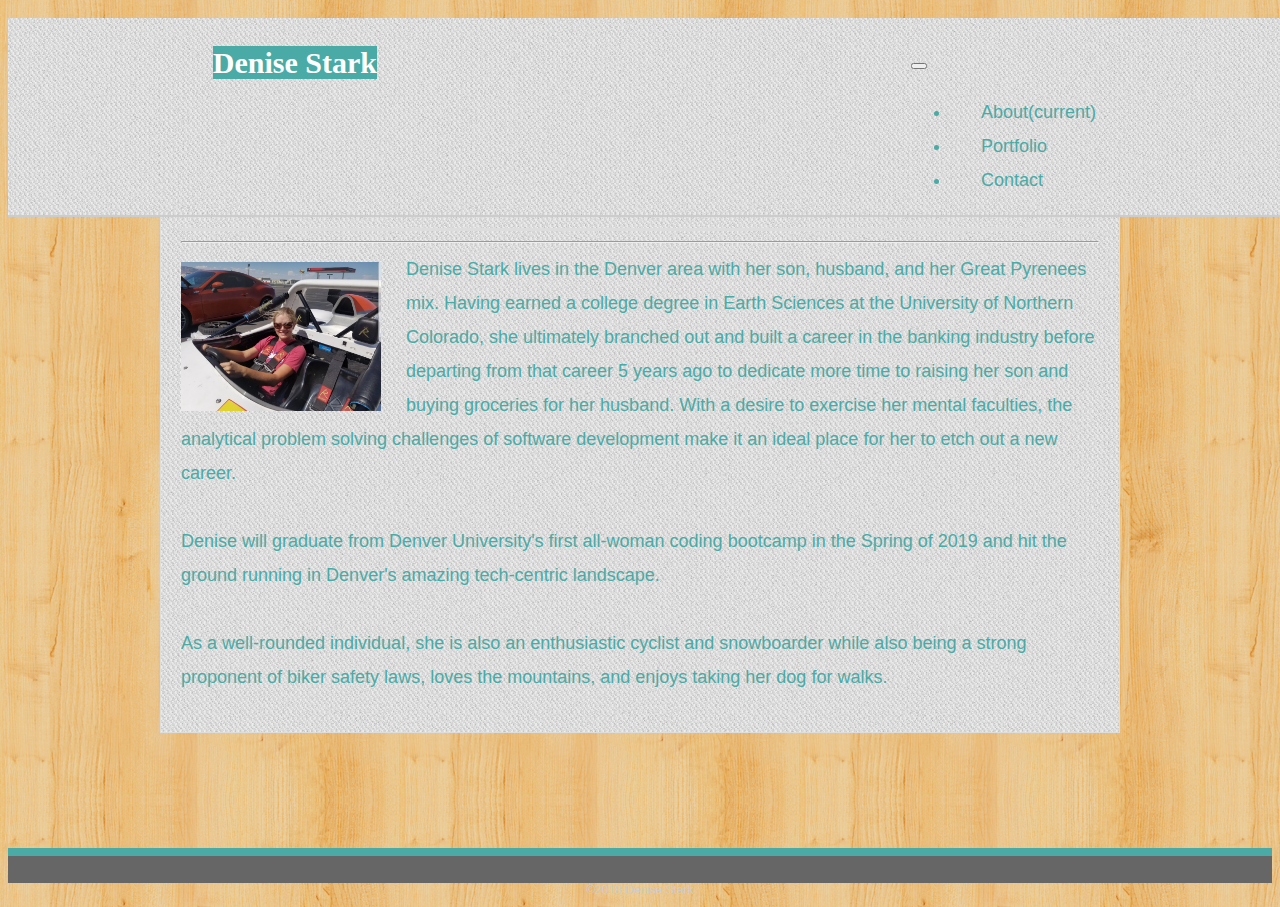
<file: index.html>
<!DOCTYPE html>
<html lang="en-us">
    <head>
        <meta charset="UTF-8"/>
        <title>Bootstap Portfolio</title>
        <meta name="viewport" content="width=device-width, initial-scale=1, shrink-to-fit=no">
        <link rel="stylesheet" href="https://stackpath.bootstrapcdn.com/bootstrap/4.1.3/css/bootstrap.min.css" integrity="sha384-MCw98/SFnGE8fJT3GXwEOngsV7Zt27NXFoaoApmYm81iuXoPkFOJwJ8ERdknLPMO" crossorigin="anonymous">
        <script src="https://code.jquery.com/jquery-3.3.1.slim.min.js" integrity="sha384-q8i/X+965DzO0rT7abK41JStQIAqVgRVzpbzo5smXKp4YfRvH+8abtTE1Pi6jizo" crossorigin="anonymous"></script>
        <script src="https://cdnjs.cloudflare.com/ajax/libs/popper.js/1.14.3/umd/popper.min.js" integrity="sha384-ZMP7rVo3mIykV+2+9J3UJ46jBk0WLaUAdn689aCwoqbBJiSnjAK/l8WvCWPIPm49" crossorigin="anonymous"></script>
        <script src="https://stackpath.bootstrapcdn.com/bootstrap/4.1.3/js/bootstrap.min.js" integrity="sha384-ChfqqxuZUCnJSK3+MXmPNIyE6ZbWh2IMqE241rYiqJxyMiZ6OW/JmZQ5stwEULTy" crossorigin="anonymous"></script>        <link rel="stylesheet" type="text/css" href="assets/css/style.css"/>
        <link rel="stylesheet" type="text/css" href="assets/css/style.css"/>
    </head>
    <body>
        <header id="masthead">
            <a class="navbar-brand active" href="index.html">Denise Stark</a>
                <nav class="navbar navbar-expand-md navbar-light">
                    <button class="navbar-toggler" type="button" data-toggle="collapse" data-target="#navbarSupportedContent" aria-controls="navbarSupportedContent" aria-expanded="false" aria-label="Toggle navigation">
                        <span class="navbar-toggler-icon"></span>
                    </button>
                    
                <div class="collapse navbar-collapse" id="navbarSupportedContent">
                    <ul class="navbar-nav mr-auto">
                        <li class="nav-item active">
                            <a class="nav-link" href="index.html">About<span class="sr-only">(current)</span></a>
                        </li>
                        <li class="nav-item">
                            <a class="nav-link" href="portfolio.html">Portfolio</a>
                        </li>
                        <li class="nav-item">
                            <a class="nav-link" href="contact.html">Contact</a>
                        </li>
                    </ul>
                </nav>
            </div>
        </header>

        <div id="main-container" class="container">
            <section class="main-section"> 
                <p>
                <h1>About Me</h1> 
                <hr>                   
                <img src="assets/images/BioPic.jpg" class="auth-image" alt="Denise Stark" />
            
                Denise Stark lives in the Denver area with her son, husband, and her 
                Great Pyrenees mix.  Having earned a college degree in Earth Sciences 
                at the University of Northern Colorado, she ultimately branched out and 
                built a career in the banking industry before departing from that career 
                5 years ago to dedicate more time to raising her son and buying groceries 
                for her husband.  With a desire to exercise her mental faculties, the 
                analytical problem solving challenges of software development make it an 
                ideal place for her to etch out a new career.
                <br>
                <br>
                Denise will graduate from Denver University's first all-woman coding bootcamp 
                in the Spring of 2019 and hit the ground running in Denver's amazing tech-centric 
                landscape.
                <br>
                <br>
                As a well-rounded individual, she is also an enthusiastic cyclist and snowboarder
                while also being a strong proponent of biker safety laws, loves the mountains, 
                and enjoys taking her dog for walks.
                </p>
            </section>
        </div>
        <footer>
            <div class="container">
                <p> &copy;2018 Denise Stark
                </p>
            </div>
        </footer>
    </body>
</html>
</file>
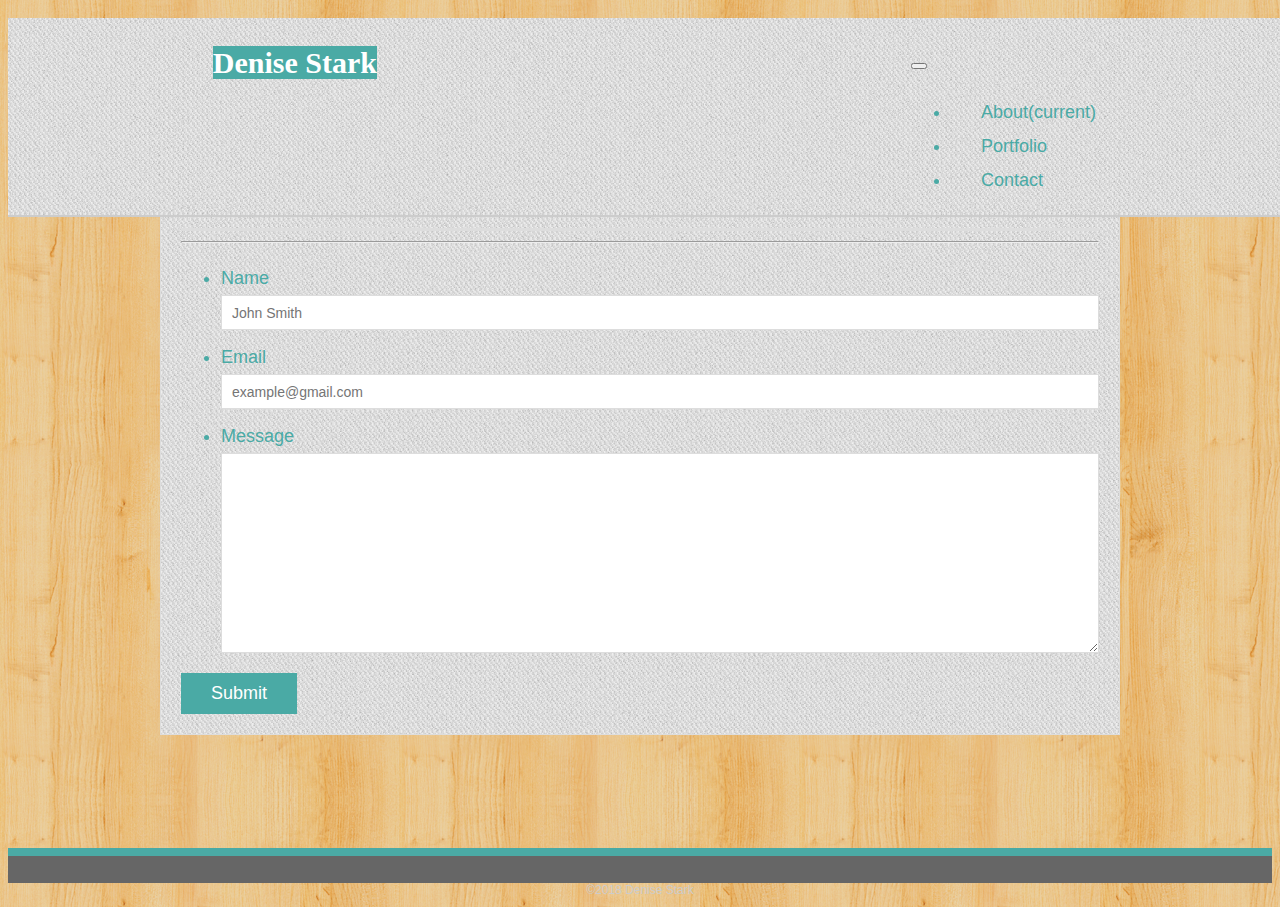
<file: contact.html>
<!DOCTYPE html>
<html lang="en-us">
    <head>
        <meta charset="UTF-8"/>
        <title>Bootstap Portfolio</title>
        <meta name="viewport" content="width=device-width, initial-scale=1, shrink-to-fit=no">
        <link rel="stylesheet" href="https://stackpath.bootstrapcdn.com/bootstrap/4.1.3/css/bootstrap.min.css" integrity="sha384-MCw98/SFnGE8fJT3GXwEOngsV7Zt27NXFoaoApmYm81iuXoPkFOJwJ8ERdknLPMO" crossorigin="anonymous">
        <script src="https://code.jquery.com/jquery-3.3.1.slim.min.js" integrity="sha384-q8i/X+965DzO0rT7abK41JStQIAqVgRVzpbzo5smXKp4YfRvH+8abtTE1Pi6jizo" crossorigin="anonymous"></script>
        <script src="https://cdnjs.cloudflare.com/ajax/libs/popper.js/1.14.3/umd/popper.min.js" integrity="sha384-ZMP7rVo3mIykV+2+9J3UJ46jBk0WLaUAdn689aCwoqbBJiSnjAK/l8WvCWPIPm49" crossorigin="anonymous"></script>
        <script src="https://stackpath.bootstrapcdn.com/bootstrap/4.1.3/js/bootstrap.min.js" integrity="sha384-ChfqqxuZUCnJSK3+MXmPNIyE6ZbWh2IMqE241rYiqJxyMiZ6OW/JmZQ5stwEULTy" crossorigin="anonymous"></script>        <link rel="stylesheet" type="text/css" href="assets/css/style.css"/>
        <link rel="stylesheet" type="text/css" href="assets/css/style.css"/>
    </head>
    <body>
        <header id="masthead">
            <a class="navbar-brand active" href="index.html">Denise Stark</a>
                <nav class="navbar navbar-expand-md navbar-light">
                    <button class="navbar-toggler" type="button" data-toggle="collapse" data-target="#navbarSupportedContent" aria-controls="navbarSupportedContent" aria-expanded="false" aria-label="Toggle navigation">
                        <span class="navbar-toggler-icon"></span>
                    </button>
                    
                <div class="collapse navbar-collapse" id="navbarSupportedContent">
                    <ul class="navbar-nav mr-auto">
                        <li class="nav-item">
                            <a class="nav-link" href="index.html">About<span class="sr-only">(current)</span></a>
                        </li>
                        <li class="nav-item">
                            <a class="nav-link" href="portfolio.html">Portfolio</a>
                        </li>
                        <li class="nav-item active">
                            <a class="nav-link" href="contact.html">Contact</a>
                        </li>
                    </ul>
                </nav>
            </div>
        </header>
        <div id="main-container" class="container">
                <section class="main-section">
                  <h1>Contact</h1>
                <hr>
                  <form id="contact-form">
                    <ul>
                      <li>
                        <label for="name">Name</label>
                        <input type="text" id="name" name="name" placeholder="John Smith" required="required">
                      </li>
                      <li>
                        <label for="email">Email</label>
                        <input type="email" id="email" name="email" placeholder="example@gmail.com" required="required">
                      </li>
                      <li>
                        <label for="message">Message</label>
                        <textarea id="message" name="message" required="required"></textarea>
                      </li>
                    </ul>
                    <input type="submit">
                  </form>            
                </section>            
              </div> 

        <footer>
            <div class="container">
                <p> &copy;2018 Denise Stark
                </p>
            </div>
        </footer>
    </body>            
</html>
</file>
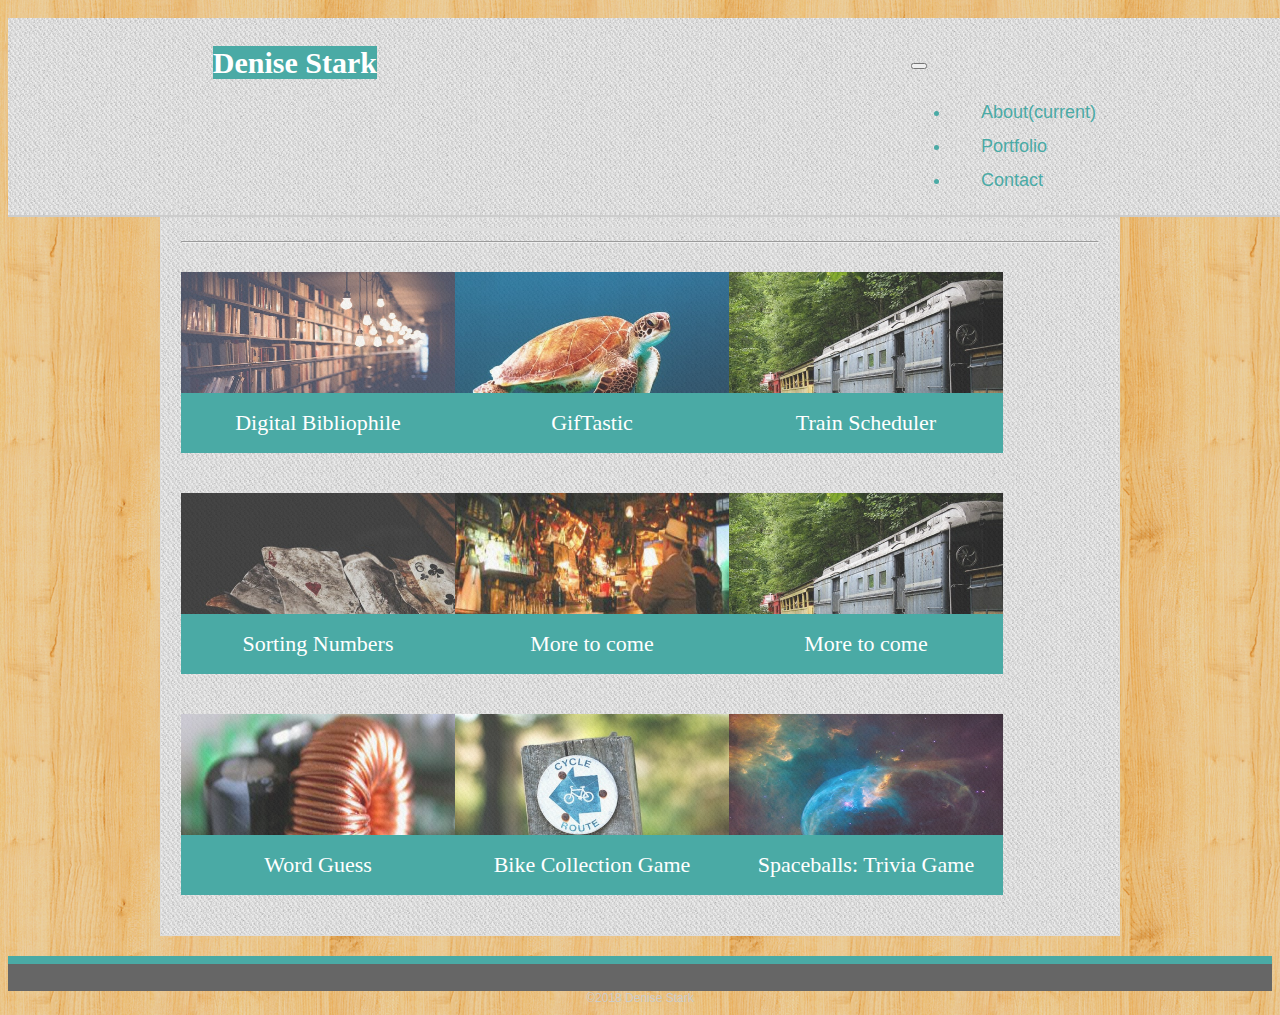
<file: portfolio.html>
<!DOCTYPE html>
<html lang="en-us">
    <head>
        <meta charset="UTF-8"/>
        <title>Bootstap Portfolio</title>
        <meta name="viewport" content="width=device-width, initial-scale=1, shrink-to-fit=no">
        <link rel="stylesheet" href="https://stackpath.bootstrapcdn.com/bootstrap/4.1.3/css/bootstrap.min.css" integrity="sha384-MCw98/SFnGE8fJT3GXwEOngsV7Zt27NXFoaoApmYm81iuXoPkFOJwJ8ERdknLPMO" crossorigin="anonymous">
        <script src="https://code.jquery.com/jquery-3.3.1.slim.min.js" integrity="sha384-q8i/X+965DzO0rT7abK41JStQIAqVgRVzpbzo5smXKp4YfRvH+8abtTE1Pi6jizo" crossorigin="anonymous"></script>
        <script src="https://cdnjs.cloudflare.com/ajax/libs/popper.js/1.14.3/umd/popper.min.js" integrity="sha384-ZMP7rVo3mIykV+2+9J3UJ46jBk0WLaUAdn689aCwoqbBJiSnjAK/l8WvCWPIPm49" crossorigin="anonymous"></script>
        <script src="https://stackpath.bootstrapcdn.com/bootstrap/4.1.3/js/bootstrap.min.js" integrity="sha384-ChfqqxuZUCnJSK3+MXmPNIyE6ZbWh2IMqE241rYiqJxyMiZ6OW/JmZQ5stwEULTy" crossorigin="anonymous"></script>        <link rel="stylesheet" type="text/css" href="assets/css/style.css"/>
        <link rel="stylesheet" type="text/css" href="assets/css/style.css"/>
    </head>
    <body>
        <header id="masthead">
            <a class="navbar-brand active" href="index.html">Denise Stark</a>
                <nav class="navbar navbar-expand-md navbar-light">
                    <button class="navbar-toggler" type="button" data-toggle="collapse" data-target="#navbarSupportedContent" aria-controls="navbarSupportedContent" aria-expanded="false" aria-label="Toggle navigation">
                        <span class="navbar-toggler-icon"></span>
                    </button>
                    
                <div class="collapse navbar-collapse" id="navbarSupportedContent">
                    <ul class="navbar-nav mr-auto">
                        <li class="nav-item">
                            <a class="nav-link" href="index.html">About<span class="sr-only">(current)</span></a>
                        </li>
                        <li class="nav-item active">
                            <a class="nav-link" href="portfolio.html">Portfolio</a>
                        </li>
                        <li class="nav-item">
                            <a class="nav-link" href="contact.html">Contact</a>
                        </li>
                    </ul>
                </nav>
            </div>
        </header>
        <div id="main-container" class="container">
            <section class="main-section">
                <h1>Portfolio</h1>
                <hr>
            <div class="row">
                <div class="col-md-4">
                    <div class="work">
                    <a href="https://brookj1.github.io/badassprojectone/index.html"><img src="assets/images/LibraryBulbs.jpg" alt="Rutgers Info Widget">
                    <h3>Digital Bibliophile</h3>
                    </a>
                    </div>
                </div>
                <div class="col-md-4">
                    <div class="work">
                    <a href="https://dstark88.github.io/GifTastic"><img src="assets/images/turtle.jpg"Rutgers Info Widget">
                    <h3>GifTastic</h3>
                    </a>
                    </div>
                </div>
                <div class="col-md-4">
                    <div class="work">
                    <a href="https://dstark88.github.io/Train-Scheduler/"><img src="assets/images/train.jpg" alt="Rock Paper Scissors">        
                    <h3>Train Scheduler</h3>
                    </a>
                    </div>
                </div>  
            </div>
            <div class="row">
                <div class="col-md-4">
                    <div class="work">
                    <a href="https://dstark88.github.io/Sorting-Numbers/"><img src="assets/images/cards.jpg" alt="sorting program">
                    <h3>Sorting Numbers</h3>
                    </a>
                    </div>
                </div>
                <div class="col-md-4">
                    <div class="work">
                    <a href="https://dstark88.github.io/GifTastic"><img src="assets/images/placeholder4.jpg" alt="Rutgers Info Widget">
                    <h3>More to come</h3>
                    </a>
                    </div>
                </div>
                <div class="col-md-4">
                    <div class="work">
                    <a href="https://dstark88.github.io/Train-Scheduler/"><img src="assets/images/train.jpg" alt="Rock Paper Scissors">        
                    <h3>More to come</h3>
                    </a>
                    </div>
                </div>  
            </div>
            <div class="row">
                <div class="col-md-4">
                  <div class="work">
                    <a href="https://dstark88.github.io/Word-Guess-Game/"><img src="assets/images/placeholder1.jpg" alt="Word Guess">
                        <h3>Word Guess</h3>
                    </a>
                  </div>
                </div>
                <div class="col-md-4">
                  <div class="work">
                    <a href="https://dstark88.github.io/Unit-4-game/"><img src="assets/images/cycle.jpg" alt="Bike Collection Game">
                        <h3>Bike Collection Game</h3>
                    </a>
                  </div>
                </div>
                <div class="col-md-4">
                  <div class="work">
                    <a href="https://dstark88.github.io/TriviaGame/"><img src="assets/images/space.jpg" alt="Spaceballs: The Trivia Game">
                        <h3>Spaceballs: Trivia Game</h3>
                    </a>
                  </div>
                </div>  
            </div>
            </section>     
        </div>           
        <footer>
            <div class="container">
                <p> &copy;2018 Denise Stark
                </p>
            </div>
        </footer>
    </body>            
</html>
</file>
<file: assets/css/style.css>
body {
    font-family: Arial, "Helvetica Neue", Helvetica, sans-serif;
    font-size: 18px;
    line-height: 34px;
    color: #4aaaa5;
    background-image: url("../images/purty_wood.png");
  }
  
  * {
    box-sizing: border-box;    
  }
  
  /* general */  
  .container {
    width: 100%;
    max-width: 960px;
    margin: 0 auto;
    clear: both;
  }
  
  h1,
  h2,
  h3,
  p {
    margin-bottom: 10px;
  }
  
  p:last-child {
    margin-bottom: 0;
  }
  
  h1,
  h2,
  h3 {
    font-family: Georgia, Times, "Times New Roman", serif;
    font-weight: 700;
    color: #4aaaa5;
  }
  
  h1 {
    /* padding-bottom: 5px; */
    font-size: 30px;
    line-height: 49px;
    border-bottom: 3px solid #dddddd;
  }
  
  h2,
  h3 {
    font-size: 22px;
  }
  
  /* header */
  #masthead {
    position: fixed;
    z-index: 99;
    width: 100%;
    margin: 10px 0 30px;
    overflow: auto;
    color: #ffffff;
    background-image: url("../images/cheap_diagonal_fabric.png");
    border-bottom: 2px solid #cccccc;
  }
  @media screen and (max-width: 640px) {
    #masthead {
      position: static; 
    }
    } 

  .navbar-brand {
    margin: 0 0 0 16%;
    width: 250px;
    height: 90px;
    font-family: Georgia, Times, "Times New Roman", serif;
    font-size: 30px;
    font-weight: 700;
    line-height: 90px;
    color: #ffffff;
    text-align: center;
    text-decoration: none;
    background: #4aaaa5;
  }

  .navbar {
    margin-right: 15%;
  }
  
  nav {
    float: right;
    margin-top: 25px;
    color: #4aaaa5;
  }
  
  nav a {
    display: inline-block;
    padding-left: 15px;
    margin-left: 15px;
    line-height: 18px;
    color: #4aaaa5;
    text-decoration: none;
    border-left: 1px solid #efefef;
  }
  
  nav a:first-child {
    border-left: 0 none;
  }  
  
  
  /* footer */
  
  footer {
    /* position: fixed; */
    width: 100%;
    margin-top: 10px;
    padding: 5px 0;
    clear: both;
    font-size: 12px;
    color: #ffffff;
    color: #cccccc;
    text-align: center;
    background: #666666;
    border-top: 8px solid #4aaaa5;
    height: 35px;
  }
  
  h3, h2 {
    padding-bottom: 20px;
    margin-bottom: 15px;
    line-height: 22px;
    border-bottom: 2px solid #eeeeee;
  }
  
  /* main */
  
  #main-container {
    padding-top: 130px;
    min-height: calc(100vh - 70px);
  }
  
  .main-section {
    float: left;
    width: 100%;
    max-width: 960px;
    padding: 20px;
    margin: 0 0 20px;
    background-image: url("../images/cheap_diagonal_fabric.png");
    border: 1px solid #dddddd;
  }
  
  /* portfolio page */
  
  .work {
    position: relative;
    float: left;
    width: 274px;
    margin: 20px 0 10px;
    overflow: auto;
  }
  
  .work:nth-child(even) {
    margin-right: 40px;
  }
  
  .work img {
    width: 100%;
    border: 0 none;
    opacity: 0.8;
    height: 180px;
  }
  
  .work h3 {
    position: absolute;
    bottom: 10px;
    width: 100%;
    padding: 15px;
    margin-bottom: 0;
    font-weight: 300;
    line-height: 30px;
    color: #ffffff;
    text-align: center;
    background: #4aaaa5;
    border-bottom: 0;
  }
  
  .auth-image {
    float: left;
    width: 200px;
    height: auto;
    margin-top: 10px;
    margin-right: 25px;
  }
  
  /* contact page */
  
  #contact-form ul {
    margin-bottom: 20px;
  }
  
  #contact-form li {
    margin-bottom: 10px;
  }
  
  label,
  input[type=text],
  input[type=email],
  textarea {
    display: block;
    width: 100%;
  }
  
  input[type=text],
  input[type=email],
  textarea {
    height: 35px;
    padding: 0 10px;
    font-size: 14px;
    border: 1px solid #dddddd;
  }
  
  textarea {
    height: 200px;
  }
  
  input[type=submit] {
    padding: 10px 30px;
    font-size: 18px;
    color: #ffffff;
    cursor: pointer;
    background: #4aaaa5;
    border: 0 none;
  }
</file>
